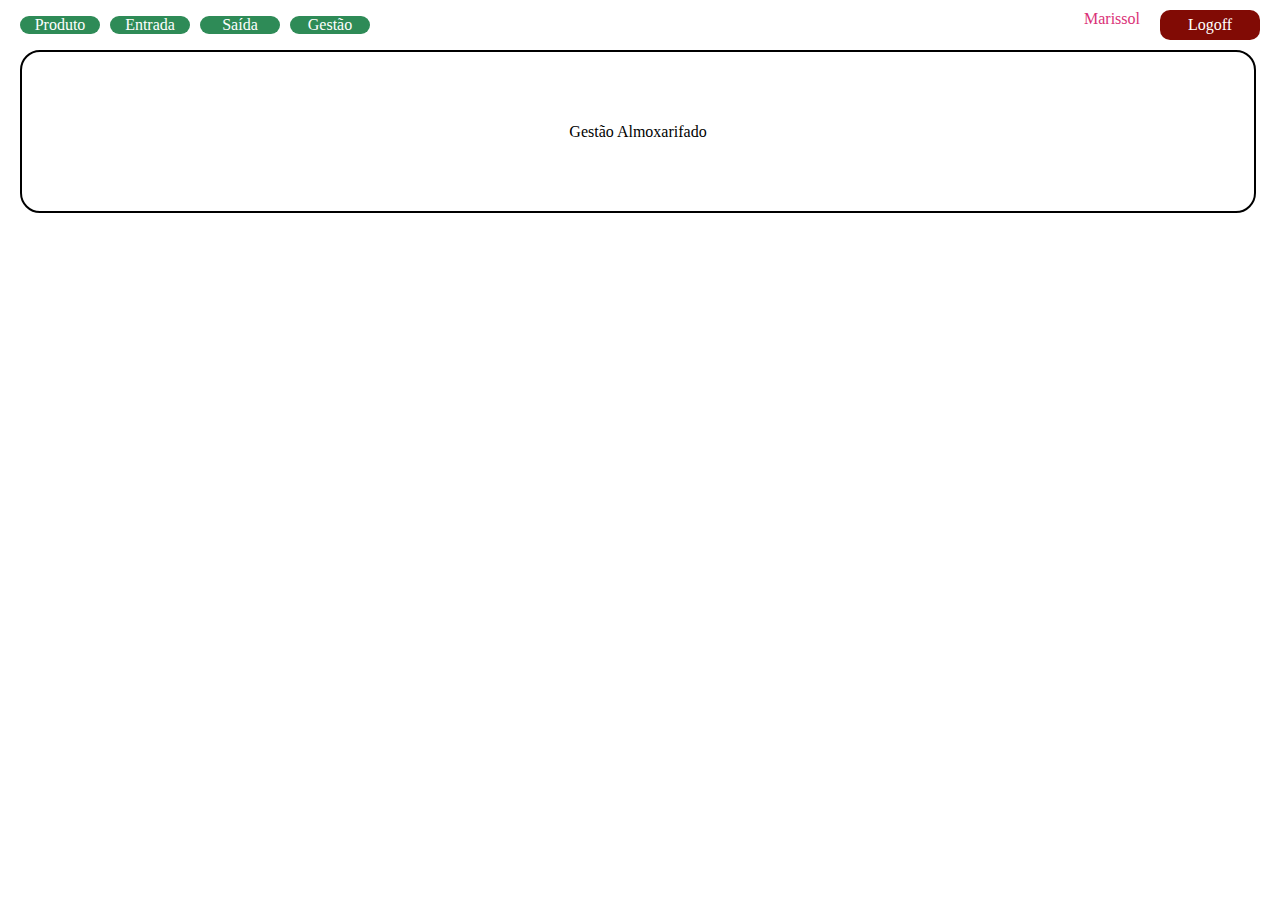
<file: FrontSRC/SRC/categoria/layoutpadrao.html>
<!DOCTYPE html>
<html lang="en">
<head>
    <meta charset="UTF-8">
    <meta name="viewport" content="width=device-width, initial-scale=1.0">
    <title>Document</title>
    <link rel="stylesheet" href=layoutpadrao.css>
</head>
<body>
  
<div class="cabeçalho">
    <div class="menu">
        <div class="itemmenu">
            <span class="itemtexto">Produto</span>
        </div>
        <div class="itemmenu">
            <span class="itemtexto">Entrada</span>
        </div>
        <div class="itemmenu">
            <span class="itemtexto">Saída</span>
        </div>
        <div class="itemmenu">
            <span class="itemtexto">Gestão</span>
        </div>
    </div>
    <div class="perfil">
        <span class="pessoa">Marissol</span>
        <span class="loginlogoff">Logoff</span>
    </div>
</div>
<div class="pagina">
    <div class="conteudo">
        <span class="texto">Gestão Almoxarifado</span>
    </div>
</div>

</body>
</html>
</file>
